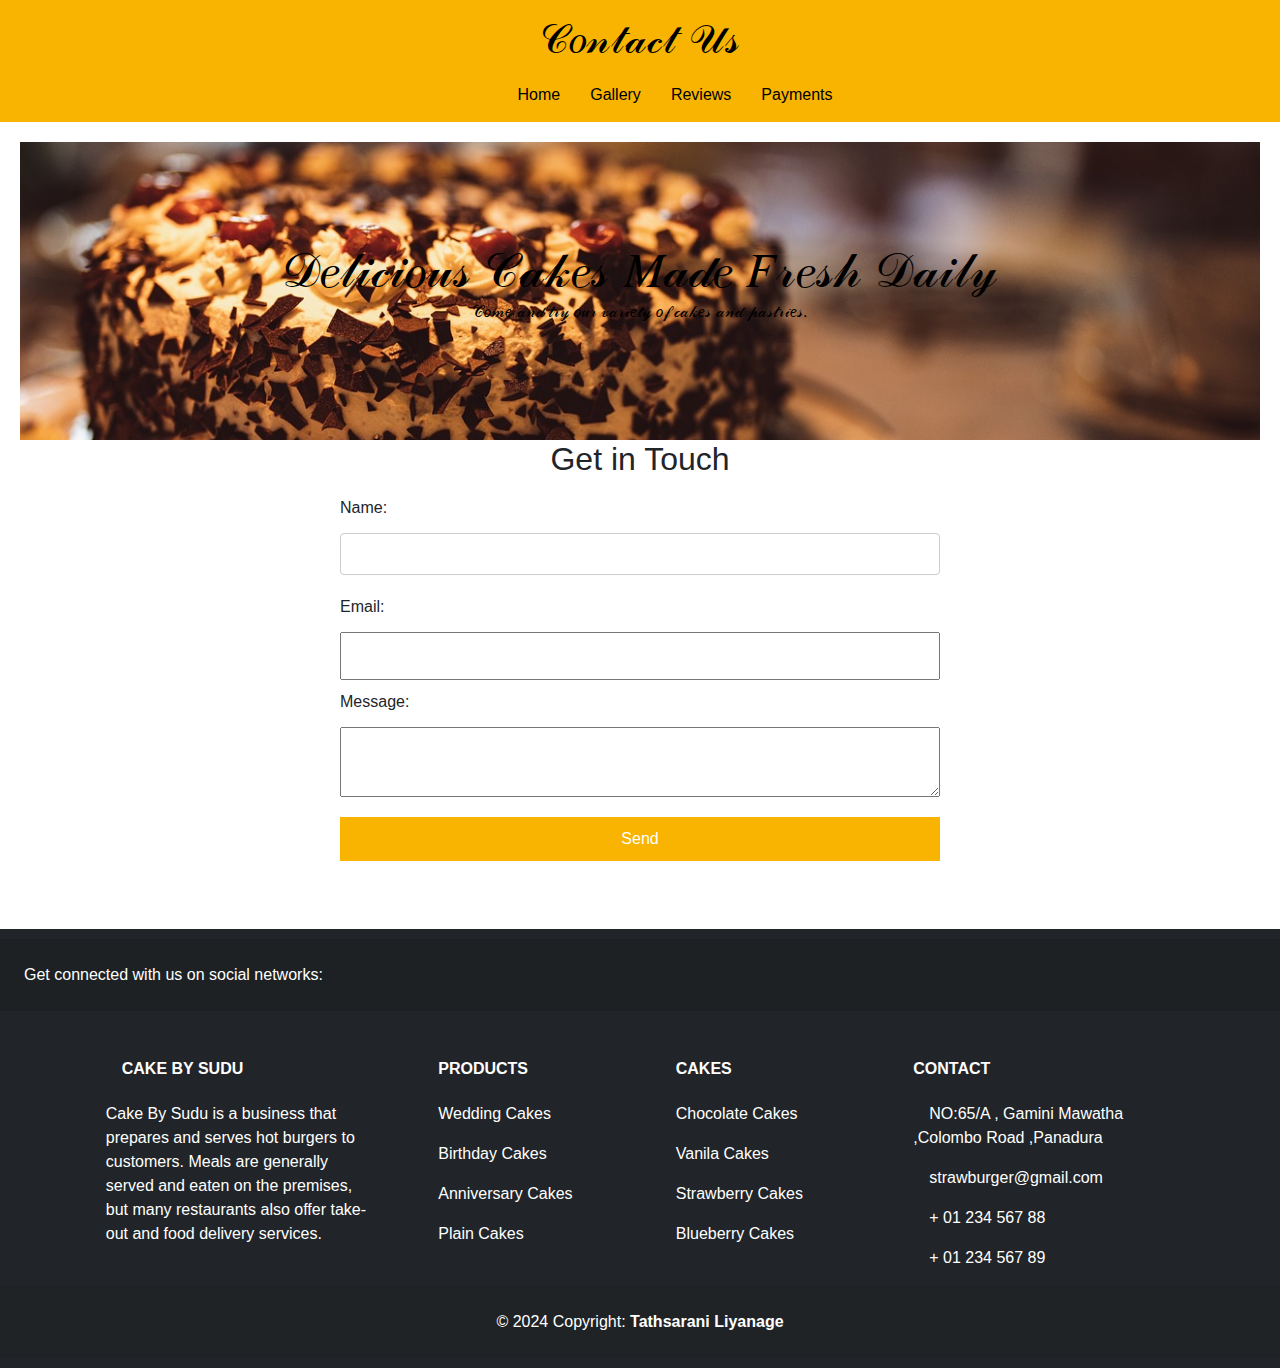
<file: contact.html>
<!DOCTYPE html>
<html lang="en">
<head>
    <meta charset="UTF-8">
    <meta name="viewport" content="width=device-width, initial-scale=1.0">
    <title>Cake By Sudu - Tathsarani Liyanage</title>
    <link href="https://cdn.jsdelivr.net/npm/bootstrap@5.3.3/dist/css/bootstrap.min.css" rel="stylesheet" integrity="sha384-QWTKZyjpPEjISv5WaRU9OFeRpok6YctnYmDr5pNlyT2bRjXh0JMhjY6hW+ALEwIH" crossorigin="anonymous">
    <link rel="stylesheet" href="https://cdnjs.cloudflare.com/ajax/libs/font-awesome/6.5.1/css/all.min.css" integrity="sha512-DTOQO9RWCH3ppGqcWaEA1BIZOC6xxalwEsw9c2QQeAIftl+Vegovlnee1c9QX4TctnWMn13TZye+giMm8e2LwA==" crossorigin="anonymous" referrerpolicy="no-referrer" />
   
    <link rel="stylesheet" href="/css/style.css">
</head>
<body>
    <header>
        <h1>𝒞𝑜𝓃𝓉𝒶𝒸𝓉 𝒰𝓈</h1>
        <nav>
            <ul>
                <li><a href="/index.html">Home</a></li>
                <li><a href="/gallery.html">Gallery</a></li>
                <li><a href="/contact.html">Reviews</a></li>
                <li><a href="/payment.html">Payments</a></li>
            </ul>
        </nav>
    </header>
    <main>
        <section class="hero3">
            <!-- <h2 style="color: black;">Delicious Cakes Made Fresh Daily</h2>
            <p style="color: black;">Come and try our variety of cakes and pastries.</p> -->
            <h2 style="color: black;">𝒟𝑒𝓁𝒾𝒸𝒾𝑜𝓊𝓈 𝒞𝒶𝓀𝑒𝓈 𝑀𝒶𝒹𝑒 𝐹𝓇𝑒𝓈𝒽 𝒟𝒶𝒾𝓁𝓎</h2>
            <p style="color: black;">𝒞𝑜𝓂𝑒 𝒶𝓃𝒹 𝓉𝓇𝓎 𝑜𝓊𝓇 𝓋𝒶𝓇𝒾𝑒𝓉𝓎 𝑜𝒻 𝒸𝒶𝓀𝑒𝓈 𝒶𝓃𝒹 𝓅𝒶𝓈𝓉𝓇𝒾𝑒𝓈.</p>
        </section>

        <section class="contact">
           <div>
            <h2>Get in Touch</h2>
            <form action="/submit_form.php" method="post">
                <label for="name">Name:</label>
                <input type="text" id="name" name="name" required>
                
                <label for="email">Email:</label>
                <input type="email" id="email" name="email" required>
                
                <label for="message">Message:</label>
                <textarea id="message" name="message" required></textarea>
                
                <button type="submit">Send</button>
            </form>
        </div>

            <div>
                <span></span>
            </div>
        </section>
    </main>



    

    <footer  id="contact" class="text-center text-lg-start mt-5 bg-dark text-white">
        <!-- Section: Social media -->
        <section class="d-flex justify-content-center justify-content-lg-between p-4" style="background-color: rgba(0, 0, 0, 0.1);">
            <!-- Left -->
            <div class="me-5 d-none d-lg-block">
                <span>Get connected with us on social networks:</span>
            </div>
            <!-- Left -->
      
            <!-- Right -->
            <div>
                    
                <a href="https://web.facebook.com/" target="_blank" class="me-4 text-reset">
                    <i class="fab fa-facebook-f"></i>
                </a>
                <a href="https://www.twitter.com/"  target="_blank" class="me-4 text-reset">
                    <i class="fab fa-twitter"></i>
                </a>
                <a href="https://www.google.com/" target="_blank" class="me-4 text-reset">
                    <i class="fab fa-google"></i>
                </a>
                <a href="https://www.instagram.com/" target="_blank" class="me-4 text-reset">
                    <i class="fab fa-instagram"></i>
                </a>
                <a href="https://www.linkedin.com/" target="_blank" class="me-4 text-reset">
                    <i class="fab fa-linkedin"></i>
                </a>
                <a href="https://github.com/tathsaraniliyanage" target="_blank" class="me-4 text-reset">
                    <i class="fab fa-github"></i>
                </a>
            </div>
            <!-- Right -->
        </section>
        <!-- Section: Social media -->
      
        <!-- Section: Links  -->
        <section style="color: rgb(255, 255, 255);">
            <div class="container text-center text-md-start mt-5">
                <!-- Grid row -->
                <div class="row mt-3">
                    <!-- Grid column -->
                    <div class="col-md-3 col-lg-4 col-xl-3 mx-auto mb-4">
                        <!-- Content -->
                        <h6 class="text-uppercase fw-bold mb-4">
                            <i class="fas fa-gem me-3"></i>Cake By Sudu
                        </h6>
                        <p>
                          Cake By Sudu is a business that prepares and serves hot burgers to customers. Meals are generally served and eaten on the premises, but many restaurants also offer take-out and food delivery services.
                          
                        </p>
                    </div>
                    <!-- Grid column -->
      
                    <!-- Grid column -->
                    <div class="col-md-2 col-lg-2 col-xl-2 mx-auto mb-4">
                        <!-- Links -->
                        <h6 class="text-uppercase fw-bold mb-4">
                            Products
                        </h6>
                        <p>
                          <span>Wedding Cakes</span>
                            <!-- <a href="#!" class="text-reset">Chicken Burger</a> -->
                        </p>
                        <p>
                          <span>Birthday Cakes</span>
                            <!-- <a href="#!" class="text-reset">Egg Burger</a> -->
                        </p>
                        <p>
                           <span>Anniversary Cakes</span>
                            <!-- <a href="#!" class="text-reset">Sausage Burger</a> -->
                        </p>
                        <p>
                          <span>Plain Cakes</span>
                            <!-- <a href="#!" class="text-reset">Vegetable Burger</a> -->
                        </p>
                    </div>
                    <!-- Grid column -->
      
                    <!-- Grid column -->
                    <div class="col-md-3 col-lg-2 col-xl-2 mx-auto mb-4">
                        <!-- Links -->
                        <h6 class="text-uppercase fw-bold mb-4">
                            Cakes
                        </h6>
                        <p>
                          <span>Chocolate Cakes</span>
                            <!-- <a href="#!" class="text-reset">Crispy Burger</a> -->
                        </p>
                        <p>
                          <span>Vanila Cakes</span>
                            <!-- <a href="#!" class="text-reset">Onion Burger</a> -->
                        </p>
                        <p>
                          <span>Strawberry Cakes</span>
                            <!-- <a href="#!" class="text-reset">Dragan BUrger</a> -->
                        </p>
                        <p>
                         <span>Blueberry Cakes</span>
                            <!-- <a href="#!" class="text-reset">Tomato Burger</a> -->
                        </p>
                    </div>
                    <!-- Grid column -->
      
                    <!-- Grid column -->
                    <div class="col-md-4 col-lg-3 col-xl-3 mx-auto mb-md-0 mb-4">
                        <!-- Links -->
                        <h6 class="text-uppercase fw-bold mb-4">Contact</h6>
                        <p><i class="fas fa-home me-3"></i> NO:65/A , Gamini Mawatha ,Colombo Road ,Panadura</p>
                        <p>
                            <i class="fas fa-envelope me-3"></i>
                            strawburger@gmail.com
                        </p>
                        <p><i class="fas fa-phone me-3"></i> + 01 234 567 88</p>
                        <p><i class="fas fa-print me-3"></i> + 01 234 567 89</p>
                    </div>
                    <!-- Grid column -->
                </div>
                <!-- Grid row -->
            </div>
        </section>
        <!-- Section: Links  -->
      
        <!-- Copyright -->
        <div class="text-center p-4" style="background-color: rgba(0, 0, 0, 0.05);">
            © 2024 Copyright:
            <!-- <a class="text-reset fw-bold" href="https://mdbootstrap.com/">MDBootstrap.com</a> -->
            <a style="text-decoration: none;" class="text-reset fw-bold" href="https://github.com/tathsaraniliyanage">Tathsarani Liyanage</a>
        </div>
        <!-- <p>&copy; Cake by Sudu. All rights reserved.</p> -->
    </footer>


    <script src="https://cdn.jsdelivr.net/npm/bootstrap@5.3.3/dist/js/bootstrap.bundle.min.js" integrity="sha384-YvpcrYf0tY3lHB60NNkmXc5s9fDVZLESaAA55NDzOxhy9GkcIdslK1eN7N6jIeHz" crossorigin="anonymous"></script> 

</body>
</html>
</file>
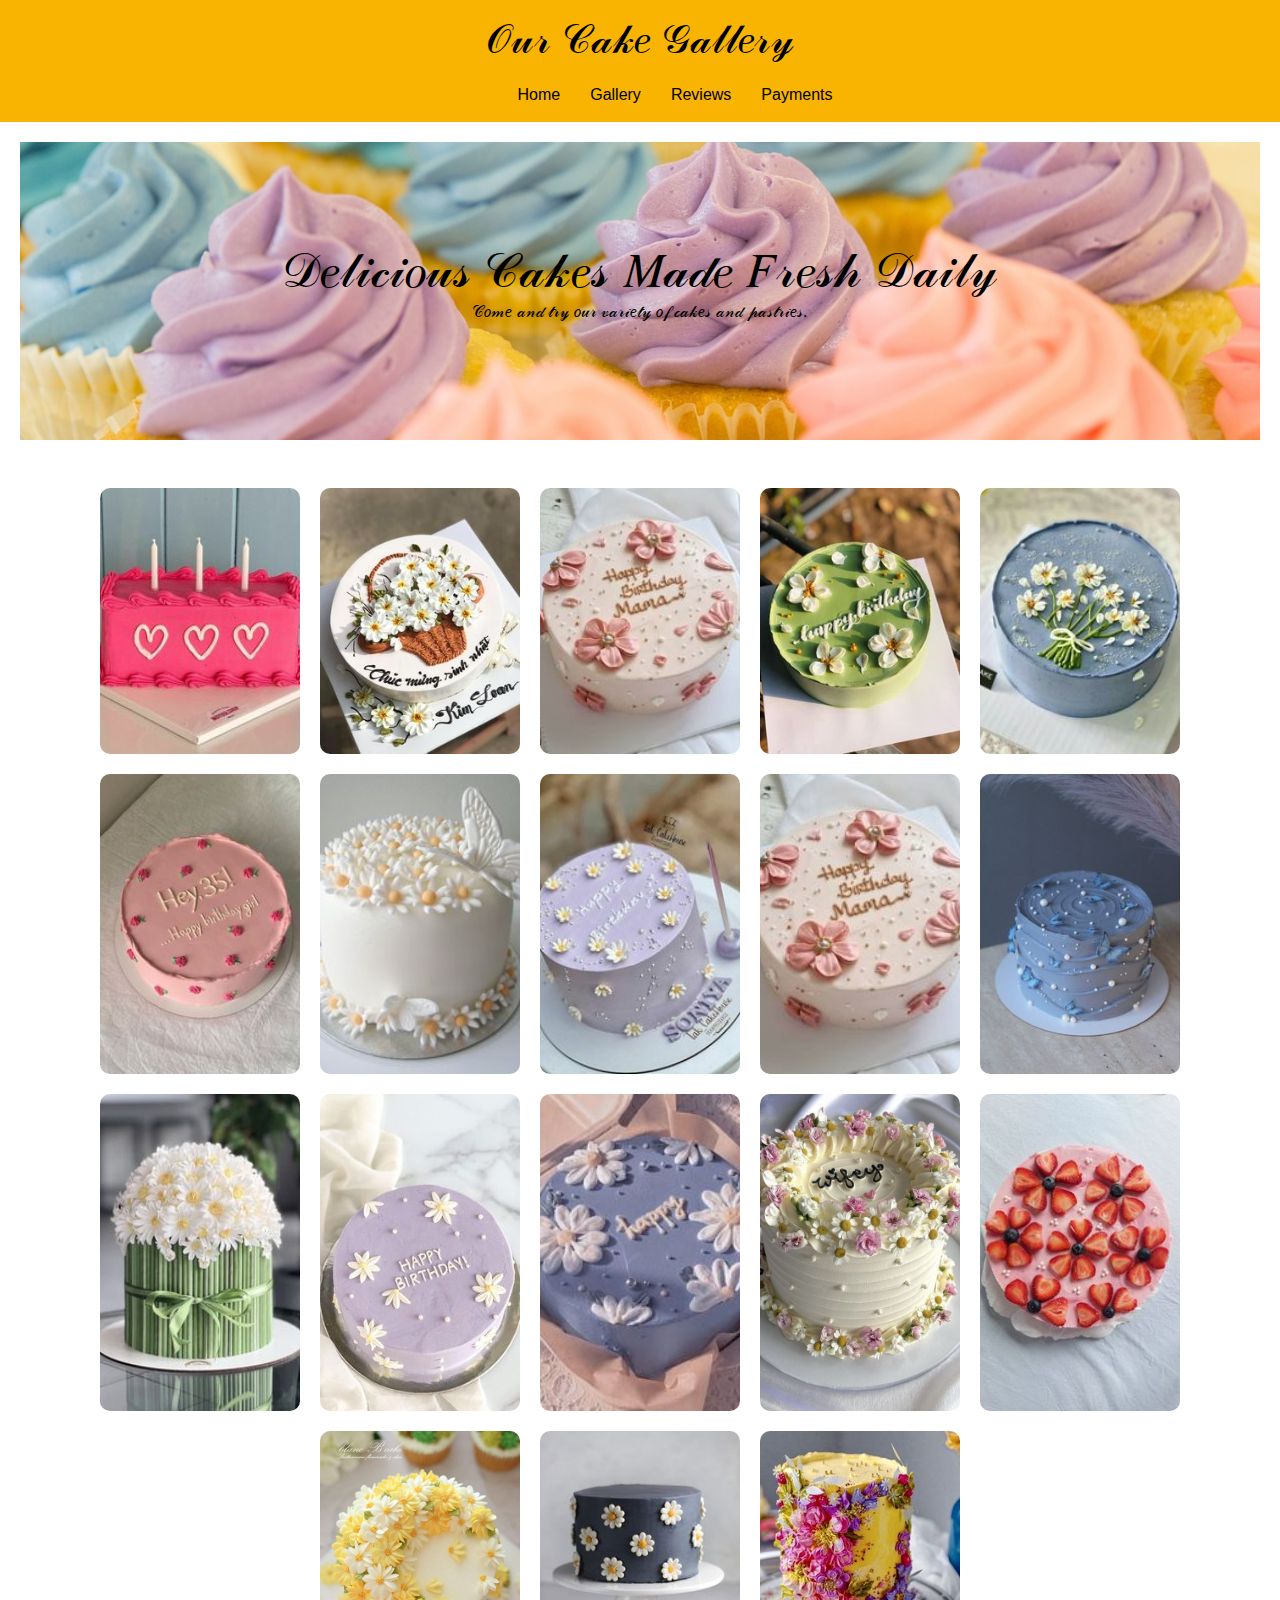
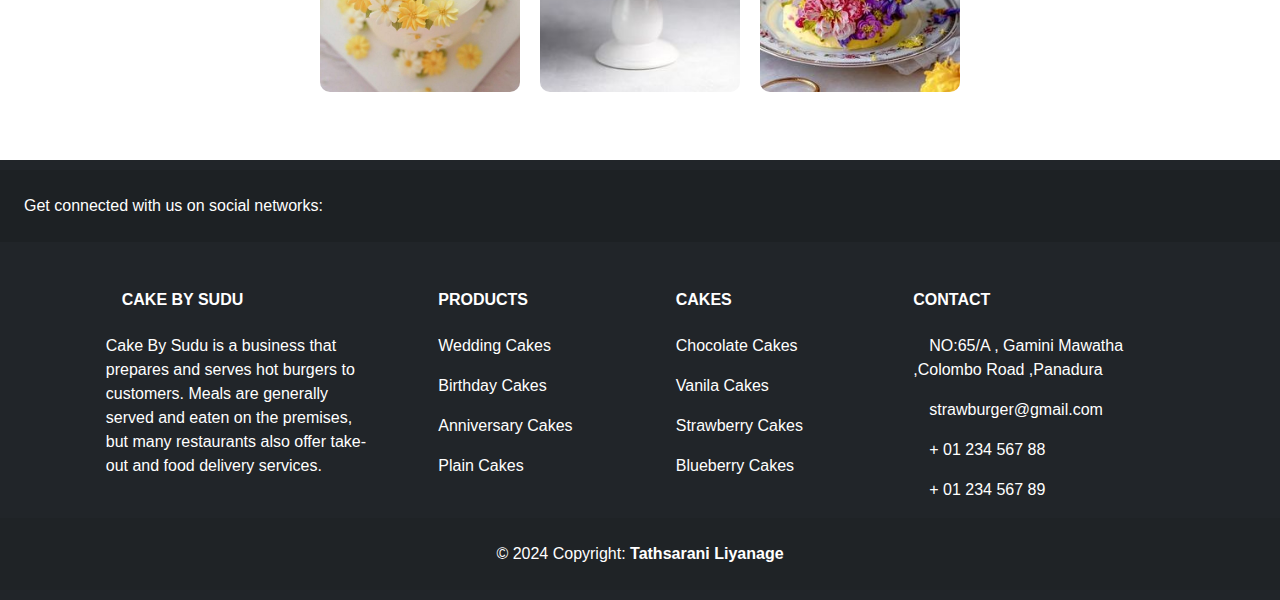
<file: gallery.html>
<!DOCTYPE html>
<html lang="en">
<head>
    <meta charset="UTF-8">
    <meta name="viewport" content="width=device-width, initial-scale=1.0">
    <title>Cake By Sudu - Tathsarani Liyanage</title>
    <link href="https://cdn.jsdelivr.net/npm/bootstrap@5.3.3/dist/css/bootstrap.min.css" rel="stylesheet" integrity="sha384-QWTKZyjpPEjISv5WaRU9OFeRpok6YctnYmDr5pNlyT2bRjXh0JMhjY6hW+ALEwIH" crossorigin="anonymous">
    <link rel="stylesheet" href="https://cdnjs.cloudflare.com/ajax/libs/font-awesome/6.5.1/css/all.min.css" integrity="sha512-DTOQO9RWCH3ppGqcWaEA1BIZOC6xxalwEsw9c2QQeAIftl+Vegovlnee1c9QX4TctnWMn13TZye+giMm8e2LwA==" crossorigin="anonymous" referrerpolicy="no-referrer" />
   
    <link rel="stylesheet" href="/css/style.css">
    
</head>
<body>
    <header>
        <h1>𝒪𝓊𝓇 𝒞𝒶𝓀𝑒 𝒢𝒶𝓁𝓁𝑒𝓇𝓎</h1>
        <nav>
            <ul>
                <li><a href="/index.html">Home</a></li>
                <li><a href="/gallery.html">Gallery</a></li>
                <li><a href="/contact.html">Reviews</a></li>
                <li><a href="/payment.html">Payments</a></li>
            </ul>
        </nav>
    </header>
    <main>
        <section class="hero2">
            <h2 style="color: black;">𝒟𝑒𝓁𝒾𝒸𝒾𝑜𝓊𝓈 𝒞𝒶𝓀𝑒𝓈 𝑀𝒶𝒹𝑒 𝐹𝓇𝑒𝓈𝒽 𝒟𝒶𝒾𝓁𝓎</h2>
            <p style="color: black;">𝒞𝑜𝓂𝑒 𝒶𝓃𝒹 𝓉𝓇𝓎 𝑜𝓊𝓇 𝓋𝒶𝓇𝒾𝑒𝓉𝓎 𝑜𝒻 𝒸𝒶𝓀𝑒𝓈 𝒶𝓃𝒹 𝓅𝒶𝓈𝓉𝓇𝒾𝑒𝓈.</p>
        </section>

        <section class="gallery">
            <!-- <h2>Our Delicious Cakes</h2> -->
            <br>
            <br>
            <div class="gallery-container">
                <img src="/assets/cake.jpg" alt="Cake 1">
                <img src="/assets/cake11.jpg" alt="Cake 2">
                <img src="/assets/cake5.jpg" alt="Cake 3">
                <img src="/assets/cake1.jpg" alt="Cake 4">
                <img src="/assets/cake2.jpg" alt="Cake 1">
                <img src="/assets/cake3.jpg" alt="Cake 2">
                <img src="/assets/cake12.jpg" alt="Cake 3">
                <img src="/assets/cake4.jpg" alt="Cake 4">
                <img src="/assets/cake5.jpg" alt="Cake 1">
                <img src="/assets/cake6.jpg" alt="Cake 2">
                <img src="/assets/cake7.jpg" alt="Cake 3">
                <img src="/assets/cake8.jpg" alt="Cake 4">
                <img src="/assets/cake9.jpg" alt="Cake 3">
                <img src="/assets/cake10.jpg" alt="Cake 4">
                <img src="/assets/cake13.jpg" alt="Cake 1">
                <img src="/assets/cake14.jpg" alt="Cake 2">
                <img src="/assets/cake15.jpg" alt="Cake 3">
                <img src="/assets/cake16.jpg" alt="Cake 4">
                
              
            </div>
        </section>
    </main>
   





    
    <footer  id="contact" class="text-center text-lg-start mt-5 bg-dark text-white">
        <!-- Section: Social media -->
        <section class="d-flex justify-content-center justify-content-lg-between p-4" style="background-color: rgba(0, 0, 0, 0.1);">
            <!-- Left -->
            <div class="me-5 d-none d-lg-block">
                <span>Get connected with us on social networks:</span>
            </div>
            <!-- Left -->
      
            <!-- Right -->
            <div>
                    
                <a href="https://web.facebook.com/" target="_blank" class="me-4 text-reset">
                    <i class="fab fa-facebook-f"></i>
                </a>
                <a href="https://www.twitter.com/"  target="_blank" class="me-4 text-reset">
                    <i class="fab fa-twitter"></i>
                </a>
                <a href="https://www.google.com/" target="_blank" class="me-4 text-reset">
                    <i class="fab fa-google"></i>
                </a>
                <a href="https://www.instagram.com/" target="_blank" class="me-4 text-reset">
                    <i class="fab fa-instagram"></i>
                </a>
                <a href="https://www.linkedin.com/" target="_blank" class="me-4 text-reset">
                    <i class="fab fa-linkedin"></i>
                </a>
                <a href="https://github.com/tathsaraniliyanage" target="_blank" class="me-4 text-reset">
                    <i class="fab fa-github"></i>
                </a>
            </div>
            <!-- Right -->
        </section>
        <!-- Section: Social media -->
      
        <!-- Section: Links  -->
        <section style="color: rgb(255, 255, 255);">
            <div class="container text-center text-md-start mt-5">
                <!-- Grid row -->
                <div class="row mt-3">
                    <!-- Grid column -->
                    <div class="col-md-3 col-lg-4 col-xl-3 mx-auto mb-4">
                        <!-- Content -->
                        <h6 class="text-uppercase fw-bold mb-4">
                            <i class="fas fa-gem me-3"></i>Cake By Sudu
                        </h6>
                        <p>
                          Cake By Sudu is a business that prepares and serves hot burgers to customers. Meals are generally served and eaten on the premises, but many restaurants also offer take-out and food delivery services.
                          
                        </p>
                    </div>
                    <!-- Grid column -->
      
                    <!-- Grid column -->
                    <div class="col-md-2 col-lg-2 col-xl-2 mx-auto mb-4">
                        <!-- Links -->
                        <h6 class="text-uppercase fw-bold mb-4">
                            Products
                        </h6>
                        <p>
                          <span>Wedding Cakes</span>
                            <!-- <a href="#!" class="text-reset">Chicken Burger</a> -->
                        </p>
                        <p>
                          <span>Birthday Cakes</span>
                            <!-- <a href="#!" class="text-reset">Egg Burger</a> -->
                        </p>
                        <p>
                           <span>Anniversary Cakes</span>
                            <!-- <a href="#!" class="text-reset">Sausage Burger</a> -->
                        </p>
                        <p>
                          <span>Plain Cakes</span>
                            <!-- <a href="#!" class="text-reset">Vegetable Burger</a> -->
                        </p>
                    </div>
                    <!-- Grid column -->
      
                    <!-- Grid column -->
                    <div class="col-md-3 col-lg-2 col-xl-2 mx-auto mb-4">
                        <!-- Links -->
                        <h6 class="text-uppercase fw-bold mb-4">
                            Cakes
                        </h6>
                        <p>
                          <span>Chocolate Cakes</span>
                            <!-- <a href="#!" class="text-reset">Crispy Burger</a> -->
                        </p>
                        <p>
                          <span>Vanila Cakes</span>
                            <!-- <a href="#!" class="text-reset">Onion Burger</a> -->
                        </p>
                        <p>
                          <span>Strawberry Cakes</span>
                            <!-- <a href="#!" class="text-reset">Dragan BUrger</a> -->
                        </p>
                        <p>
                         <span>Blueberry Cakes</span>
                            <!-- <a href="#!" class="text-reset">Tomato Burger</a> -->
                        </p>
                    </div>
                    <!-- Grid column -->
      
                    <!-- Grid column -->
                    <div class="col-md-4 col-lg-3 col-xl-3 mx-auto mb-md-0 mb-4">
                        <!-- Links -->
                        <h6 class="text-uppercase fw-bold mb-4">Contact</h6>
                        <p><i class="fas fa-home me-3"></i> NO:65/A , Gamini Mawatha ,Colombo Road ,Panadura</p>
                        <p>
                            <i class="fas fa-envelope me-3"></i>
                            strawburger@gmail.com
                        </p>
                        <p><i class="fas fa-phone me-3"></i> + 01 234 567 88</p>
                        <p><i class="fas fa-print me-3"></i> + 01 234 567 89</p>
                    </div>
                    <!-- Grid column -->
                </div>
                <!-- Grid row -->
            </div>
        </section>
        <!-- Section: Links  -->
      
        <!-- Copyright -->
        <div class="text-center p-4" style="background-color: rgba(0, 0, 0, 0.05);">
            © 2024 Copyright:
            <!-- <a class="text-reset fw-bold" href="https://mdbootstrap.com/">MDBootstrap.com</a> -->
            <a style="text-decoration: none;" class="text-reset fw-bold" href="https://github.com/tathsaraniliyanage">Tathsarani Liyanage</a>
        </div>
        <!-- <p>&copy; Cake by Sudu. All rights reserved.</p> -->
    </footer>


    <script src="https://cdn.jsdelivr.net/npm/bootstrap@5.3.3/dist/js/bootstrap.bundle.min.js" integrity="sha384-YvpcrYf0tY3lHB60NNkmXc5s9fDVZLESaAA55NDzOxhy9GkcIdslK1eN7N6jIeHz" crossorigin="anonymous"></script> 

</body>
</html>
</file>
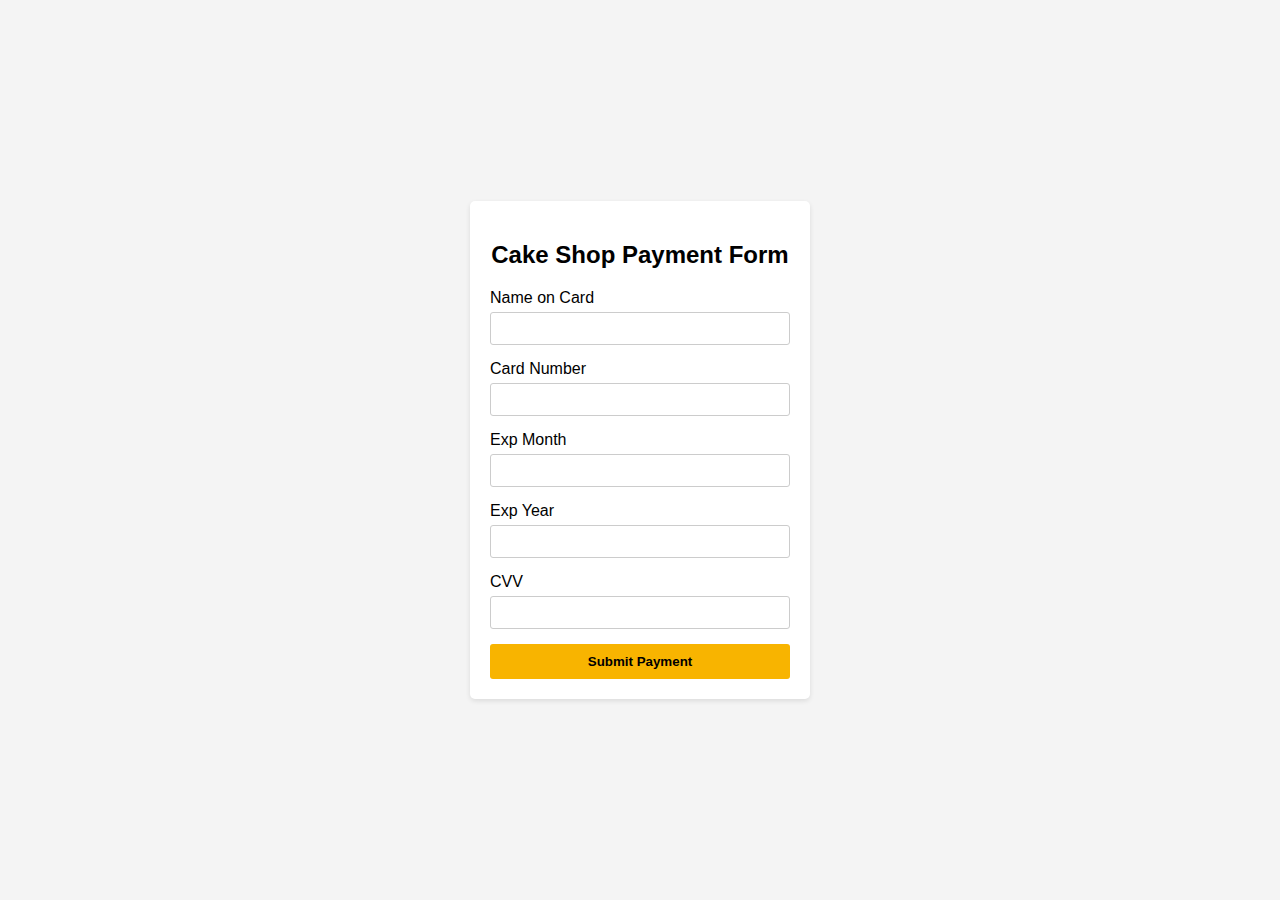
<file: payment.html>
<!DOCTYPE html>
<html lang="en">
<head>
    <meta charset="UTF-8">
    <meta name="viewport" content="width=device-width, initial-scale=1.0">
    <title>Cake By Sudu - Tathsarani Liyanage</title>
    
   <style>
    body {
    font-family: Arial, sans-serif;
    background-color: #f4f4f4;
    display: flex;
    justify-content: center;
    align-items: center;
    height: 100vh;
    margin: 0;
}

.container {
    background-color: #fff;
    padding: 20px;
    border-radius: 5px;
    box-shadow: 0 2px 5px rgba(0, 0, 0, 0.1);
    width: 300px;
}

h2 {
    text-align: center;
    margin-bottom: 20px;
}

.form-group {
    margin-bottom: 15px;
}

label {
    display: block;
    margin-bottom: 5px;
}

input {
    width: 100%;
    padding: 8px;
    box-sizing: border-box;
    border: 1px solid #ccc;
    border-radius: 3px;
}

button {
    width: 100%;
    padding: 10px;
    background-color: #f8b400;
    color: rgb(0, 0, 0);
    border: none;
    border-radius: 3px;
    cursor: pointer;
    font-weight: bold;
}

button:hover {
    background-color: #e0a607;
}

   </style>
</head>
<body>
    <div class="container">
        <h2>Cake Shop Payment Form</h2>
        <form id="paymentForm">
            <div class="form-group">
                <label for="name">Name on Card</label>
                <input type="text" id="name" name="name" required>
            </div>
            <div class="form-group">
                <label for="cardNumber">Card Number</label>
                <input type="text" id="cardNumber" name="cardNumber" required>
            </div>
            <div class="form-group">
                <label for="expMonth">Exp Month</label>
                <input type="text" id="expMonth" name="expMonth" required>
            </div>
            <div class="form-group">
                <label for="expYear">Exp Year</label>
                <input type="text" id="expYear" name="expYear" required>
            </div>
            <div class="form-group">
                <label for="cvv">CVV</label>
                <input type="text" id="cvv" name="cvv" required>
            </div>
            <button type="submit">Submit Payment</button>
            <!-- <a href="/index.html"><button style="margin-top: 5px;">Cancel</button></a> -->
        </form>
    </div>
    

    <script>
        document.getElementById('paymentForm').addEventListener('submit', function(event) {
    event.preventDefault();

    const name = document.getElementById('name').value;
    const cardNumber = document.getElementById('cardNumber').value;
    const expMonth = document.getElementById('expMonth').value;
    const expYear = document.getElementById('expYear').value;
    const cvv = document.getElementById('cvv').value;

    // Simple validation
    if (name && cardNumber && expMonth && expYear && cvv) {
        alert('Payment Successful');
        // Here you can add the logic to process the payment
    } else {
        alert('Please fill out all fields');
    }
});

    </script>
</body>
</html>
</file>
<file: css/style.css>
body {
    font-family: Arial, sans-serif;
    margin: 0;
    padding: 0;
}

header {
    background-color: #f8b400;
    color: rgb(0, 0, 0);
    padding: 15px 0;
    text-align: center;

    /* width: 100%;
    height: 80px; */

    position: sticky;
    top: 0;
    z-index: 200;
    
}

header h1 {
    margin: 0;
}




/* new */
nav{
    overflow: hidden;
  
    padding-left: 70px;
}







nav ul {
    list-style: none;
    padding: 0;
    display: flex;
    justify-content: center;
    margin: 0;
}

nav ul li {
    margin: 0 15px;
    
}

nav ul li a {
    color: rgb(0, 0, 0);
    text-decoration: none;


    /* new */
    float: left;
    display: block;

    padding-top: 20px;
}



/* new */
.sticky {
    position: fixed;
    top: 0;
    width: 100%;
  }
  
  /* Add some top padding to the page content to prevent sudden quick movement (as the navigation bar gets a new position at the top of the page (position:fixed and top:0) */
  .sticky + .content {
    padding-top: 60px;
  }










.hero {
    height: 700px;
    background-image: url('/assets/bg/bg3.jpg');
    background-size: cover;
    background-position: center;
    color: white;
    padding: 100px 20px;
    text-align: center;
    margin-top: 50px;
    object-fit: cover;
    margin-left: 0;
    width: 100%;
}
.hero h2 {
    font-size: 3em;
    margin: 0;
}
.hero2 {
    background-image: url('/assets/bg/bg4.jpg');
    background-size: cover;
    background-position: center;
    color: white;
    padding: 100px 20px;
    text-align: center;
}



.hero2 h2 {
    font-size: 3em;
    margin: 0;
}
.hero3 {
    background-image: url('/assets/bg/bg2.jpg');
    background-size: cover;
    background-position: center;
    color: white;
    padding: 100px 20px;
    text-align: center;
}



.hero3 h2 {
    font-size: 3em;
    margin: 0;
}

main {
    padding: 20px;
}

.gallery-container {
    display: flex;
    flex-wrap: wrap;
    gap: 20px;
    justify-content: center;
}

.gallery-container img {
    width: 200px;
    height: auto;
    border-radius: 10px;
}

.contact form {
    display: flex;
    flex-direction: column;
    max-width: 600px;
    margin: 0 auto;
}

.contact label {
    margin-top: 10px;
}

.contact input,
.contact textarea {
    padding: 10px;
    margin-top: 5px;
}

.contact button {
    margin-top: 20px;
    padding: 10px;
    background-color: #f8b400;
    color: white;
    border: none;
    cursor: pointer;
}

footer {
    background-color: #333;
    color: white;
    text-align: center;
    padding: 10px 0;
}


h2{
    display: flex;
    justify-content: center;
}

img{
    object-fit: cover;
}

.spancards{
    display: flex;
    flex-direction: row;
    justify-content: center;
    font-weight: bold;
    font-size: 25px;
    margin-top: 180px;
}
.sec1{
    display: flex;
    flex-direction: row;
    justify-content: center;
    margin-top: 120px;
    margin-left: 170px;
    margin-right: 170px;
    margin-bottom: 40px;
}
.btn1{
    margin-top: 20px;
    width: 150px;
    height: 40px;
    border-radius: 11px;
    border: none;
    background-color: #f8b400;
    font-weight: bold;
}
.btn2{
    width: 150px;
    height: 40px;
    border-radius: 11px;
    border: 2px solid #f8b400;
    background-color: white;
    color:  #f8b400;
    font-weight: bold;
}
.btn1:hover{
    background-color: #e0a607;   
}
.btn2:hover{
    color: #e0a607;   
}
/* nav > ul>li>a:hover{
    color: rgb(255, 0, 43);
} */
nav > ul>li>a:hover{
    color: rgb(255, 255, 255);
}

.kinds{
   display: flex;
   flex-direction: column;
   justify-content: end;
   margin-left: 900px;
   text-decoration: none;
   margin-top: 0;
   margin-bottom: 0;
   overflow: hidden;
   transition: transform 0.3s ease;
}
.kinds:hover{
    transition: transform 0.3s ease;
    color: rgb(181, 183, 185);
}
.kinds>div>li{
    text-decoration: none;
    margin: 0;
}
.circle{
    border-radius: 100%;
    /* background-color: #e0a607; */
    border: 3px solid  #e7e320;
    width: 250px;
    height: 250px;
}
.circle:hover{
    width: 255px;
    height: 255px; 
}
.circles{
    display: flex;
    flex-direction: row;
    justify-content: center;
    margin-top: 100px;
    gap: 40px;
}




/* signin form */
/* Basic styling for the form */
#signInForm {
    display: none; /* Hidden by default */
    margin-top: 20px;
    padding: 20px;
    border: 1px solid #ccc;
    background-color: #f9f9f9;
    width: 300px;
}
label {
    display: block;
    margin-bottom: 8px;
}
input[type="text"], input[type="password"] {
    width: 100%;
    padding: 8px;
    margin-bottom: 10px;
    border: 1px solid #ccc;
    border-radius: 4px;
}
input[type="submit"] {
    background-color:  #f8b400;
    color: white;
    padding: 10px 20px;
    border: none;
    border-radius: 4px;
    cursor: pointer;

    width: 150px;
    height: 40px;
    border-radius: 11px;
    color: black;
    font-weight: bold;
}
input[type="submit"]:hover {
    background-color: #e0a607;
}






/* popup bar alert */

.alert {
    padding: 20px;
    background-color:  #f8b400;
    color: rgb(0, 0, 0);
    position: sticky;
    top: 0;
    z-index: 200;
  }
  
  .closebtn {
    margin-left: 15px;
    color: white;
    font-weight: bold;
    float: right;
    font-size: 22px;
    line-height: 20px;
    cursor: pointer;
    transition: 0.3s;
  }
  
  .closebtn:hover {
    color: black;
  }
</file>
